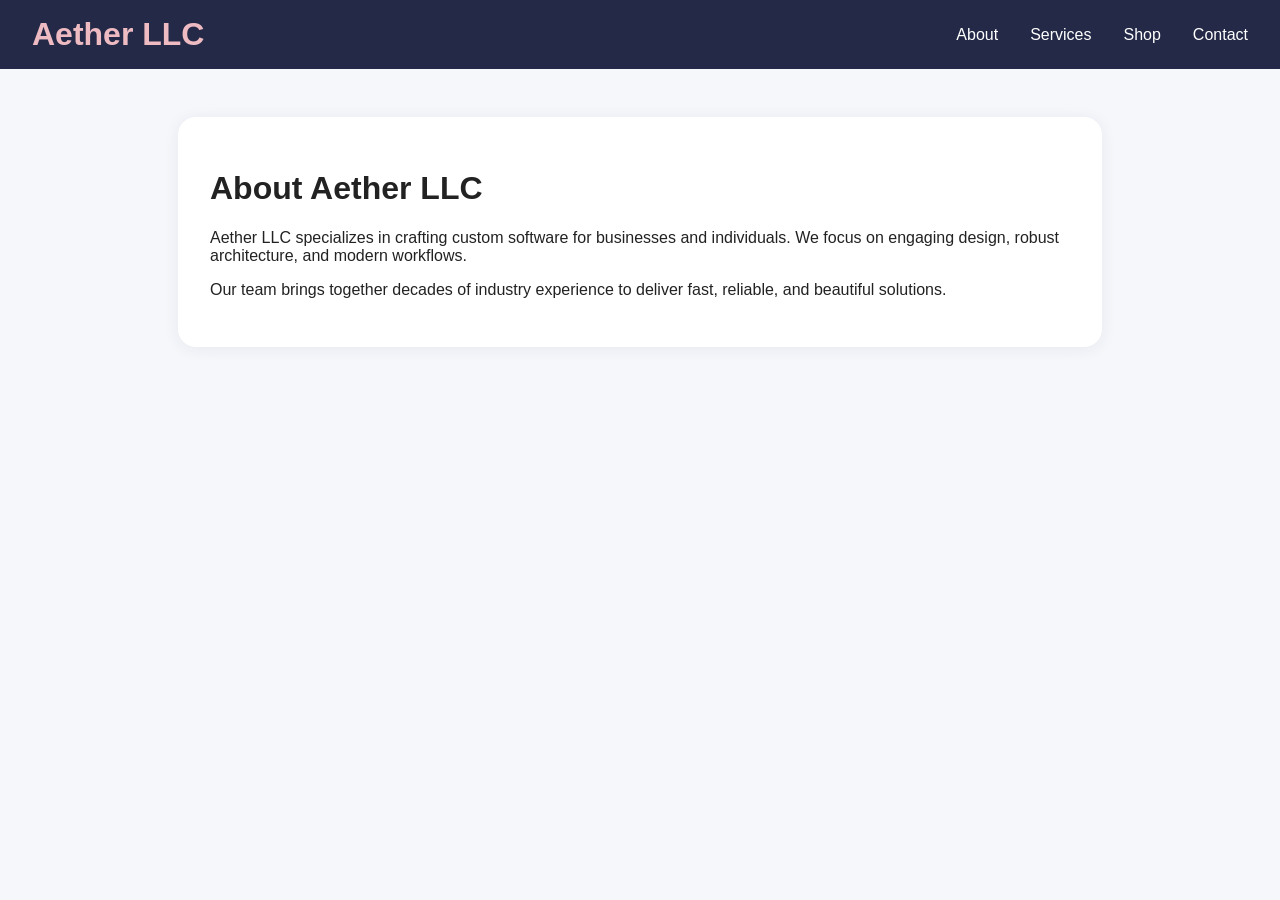
<file: about.html>
<!DOCTYPE html>
<html lang="en">
<head>
  <meta charset="UTF-8">
  <meta name="viewport" content="width=device-width,initial-scale=1.0">
  <title>About – Aether LLC</title>
  <link rel="stylesheet" href="styles/style.css">
</head>
<body>
  <header>
    <nav class="navbar">
      <a href="index.html" class="logo">Aether LLC</a>
      <ul>
        <li><a href="about.html">About</a></li>
        <li><a href="services.html">Services</a></li>
        <li><a href="shop.html">Shop</a></li>
        <li><a href="contact.html">Contact</a></li>
      </ul>
    </nav>
  </header>
  <main class="container">
    <h1>About Aether LLC</h1>
    <p>Aether LLC specializes in crafting custom software for businesses and individuals. We focus on engaging design, robust architecture, and modern workflows.</p>
    <p>Our team brings together decades of industry experience to deliver fast, reliable, and beautiful solutions.</p>
  </main>
</body>
</html>
</file>
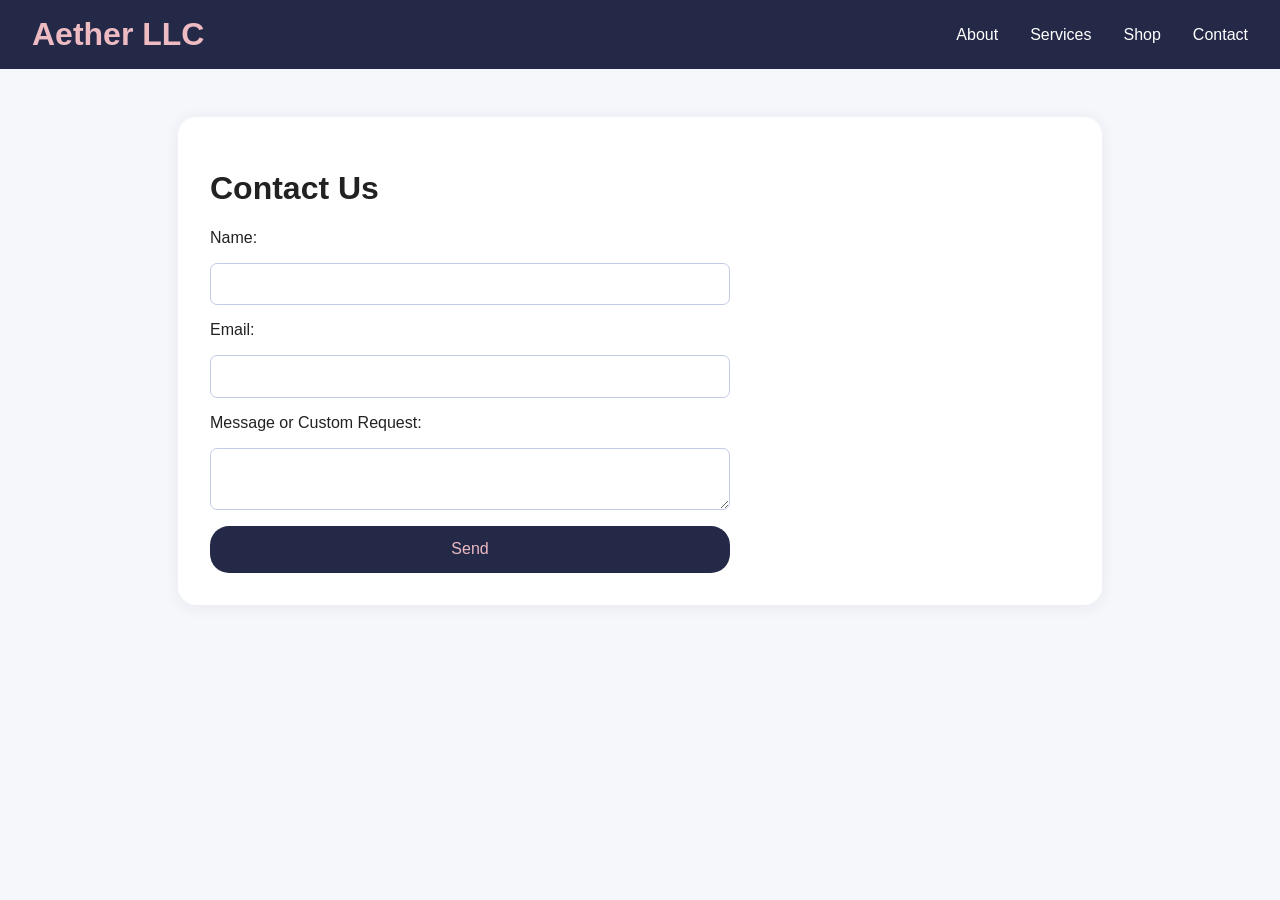
<file: contact.html>
<!DOCTYPE html>
<html lang="en">
<head>
  <meta charset="UTF-8">
  <meta name="viewport" content="width=device-width,initial-scale=1.0">
  <title>Contact – Aether LLC</title>
  <link rel="stylesheet" href="styles/style.css">
</head>
<body>
  <header>
    <nav class="navbar">
      <a href="index.html" class="logo">Aether LLC</a>
      <ul>
        <li><a href="about.html">About</a></li>
        <li><a href="services.html">Services</a></li>
        <li><a href="shop.html">Shop</a></li>
        <li><a href="contact.html">Contact</a></li>
      </ul>
    </nav>
  </header>
  <main class="container">
    <h1>Contact Us</h1>
    <form class="contact-form">
      <label for="name">Name:</label>
      <input type="text" id="name" name="name" required>
      <label for="email">Email:</label>
      <input type="email" id="email" name="email" required>
      <label for="message">Message or Custom Request:</label>
      <textarea id="message" name="message" required></textarea>
      <button type="submit">Send</button>
    </form>
  </main>
</body>
</html>
</file>
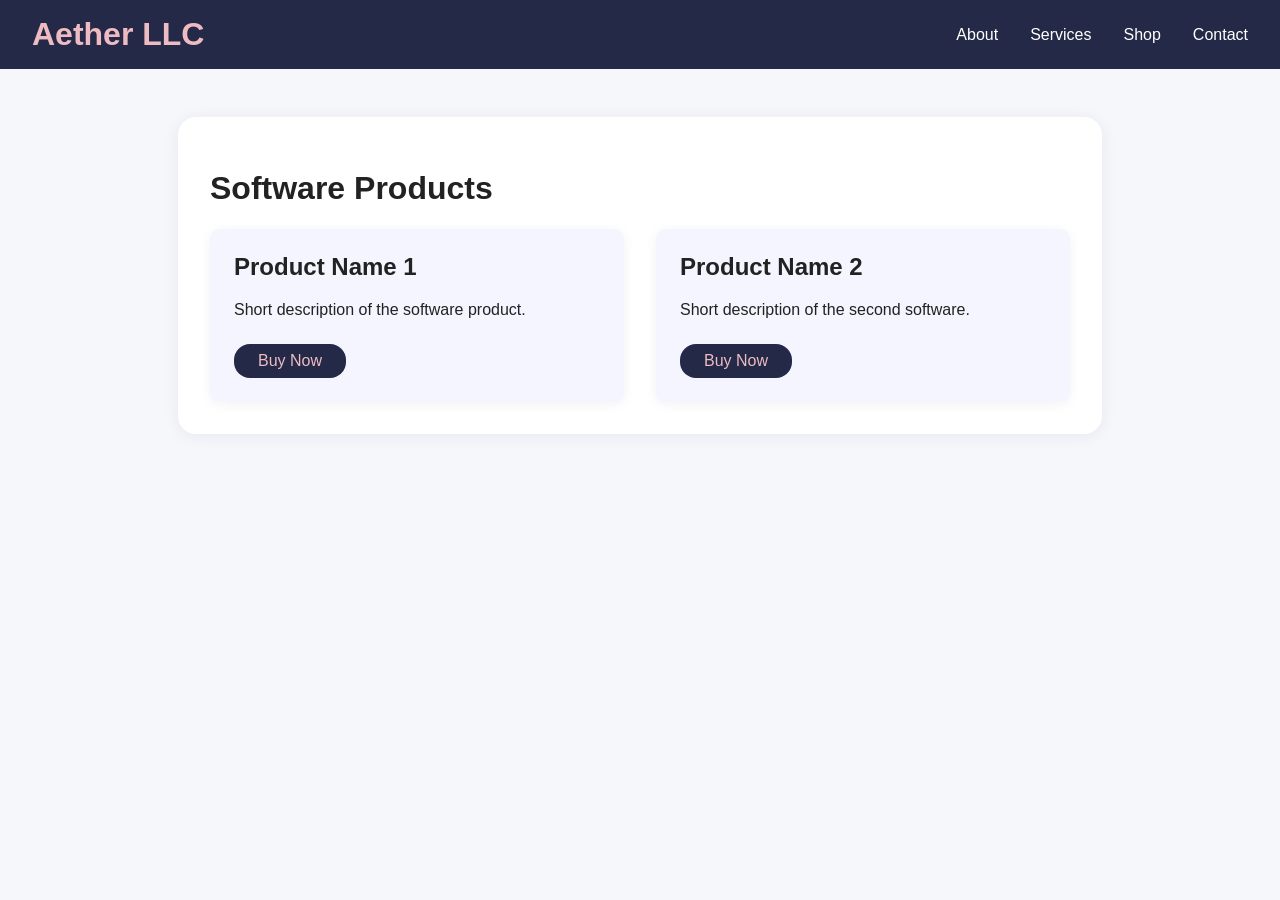
<file: shop.html>
<!DOCTYPE html>
<html lang="en">
<head>
  <meta charset="UTF-8">
  <meta name="viewport" content="width=device-width,initial-scale=1.0">
  <title>Shop – Aether LLC</title>
  <link rel="stylesheet" href="styles/style.css">
</head>
<body>
  <header>
    <nav class="navbar">
      <a href="index.html" class="logo">Aether LLC</a>
      <ul>
        <li><a href="about.html">About</a></li>
        <li><a href="services.html">Services</a></li>
        <li><a href="shop.html">Shop</a></li>
        <li><a href="contact.html">Contact</a></li>
      </ul>
    </nav>
  </header>
  <main class="container">
    <h1>Software Products</h1>
    <div class="product-list">
      <div class="product">
        <h2>Product Name 1</h2>
        <p>Short description of the software product.</p>
        <button class="buy-button">Buy Now</button>
      </div>
      <div class="product">
        <h2>Product Name 2</h2>
        <p>Short description of the second software.</p>
        <button class="buy-button">Buy Now</button>
      </div>
    </div>
  </main>
</body>
</html>
</file>
<file: styles/style.css>
/* Reset and base styles */
body {
  margin: 0;
  font-family: 'Segoe UI', Arial, sans-serif;
  background: #f6f7fb;
  color: #222;
}
.navbar {
  display: flex;
  justify-content: space-between;
  align-items: center;
  background: #232946;
  padding: 1rem 2rem;
}
.logo {
  color: #eebbc3;
  font-weight: bold;
  text-decoration: none;
  font-size: 2rem;
}
.navbar ul {
  list-style: none;
  display: flex;
  gap: 2rem;
  margin: 0;
  padding: 0;
}
.navbar li a {
  color: #fff;
  text-decoration: none;
  font-size: 1rem;
  transition: color 0.2s;
}
.navbar li a:hover {
  color: #eebbc3;
}
.hero {
  text-align: center;
  padding: 6rem 1rem 3rem 1rem;
  background: linear-gradient(135deg, #232946 60%, #eebbc3 100%);
  color: #fff;
}
.hero h1 {
  font-size: 2.8rem;
  margin-bottom: 1rem;
}
.hero p {
  font-size: 1.3rem;
}
.cta-button {
  background: #eebbc3;
  color: #232946;
  border: none;
  padding: 1rem 2rem;
  font-size: 1.1rem;
  border-radius: 2rem;
  margin-top: 2rem;
  display: inline-block;
  text-decoration: none;
  cursor: pointer;
  transition: background 0.2s;
}
.cta-button:hover {
  background: #ffd6e0;
}
.container {
  max-width: 860px;
  margin: 3rem auto;
  padding: 2rem;
  background: #fff;
  border-radius: 18px;
  box-shadow: 0 2px 16px rgba(35,41,70,0.07);
}
.services-list {
  padding: 0;
  list-style: none;
}
.services-list li {
  font-size: 1.15rem;
  margin: 1rem 0;
  color: #232946;
}
.product-list {
  display: flex;
  gap: 2rem;
  flex-wrap: wrap;
}
.product {
  background: #f4f5ff;
  border-radius: 10px;
  padding: 1.5rem;
  min-width: 200px;
  flex: 1 1 220px;
  box-shadow: 0 2px 12px rgba(34,21,73,0.06);
}
.product h2 {
  margin-top: 0;
}
.buy-button {
  background: #232946;
  color: #eebbc3;
  border: none;
  padding: 0.5rem 1.5rem;
  border-radius: 1rem;
  cursor: pointer;
  transition: background 0.2s;
  margin-top: 0.6rem;
  font-size: 1rem;
}
.buy-button:hover {
  background: #eebbc3;
  color: #232946;
}
.contact-form {
  display: flex;
  flex-direction: column;
  gap: 1rem;
  max-width: 520px;
}
.contact-form input,
.contact-form textarea {
  padding: 0.7rem;
  border-radius: 7px;
  border: 1px solid #c3cbe5;
  font-size: 1rem;
}
.contact-form button[type="submit"] {
  background: #232946;
  color: #eebbc3;
  border: none;
  padding: 0.9rem 2.3rem;
  border-radius: 1.2rem;
  font-size: 1rem;
  cursor: pointer;
}
.contact-form button[type="submit"]:hover {
  background: #eebbc3;
  color: #232946;
}
</file>
